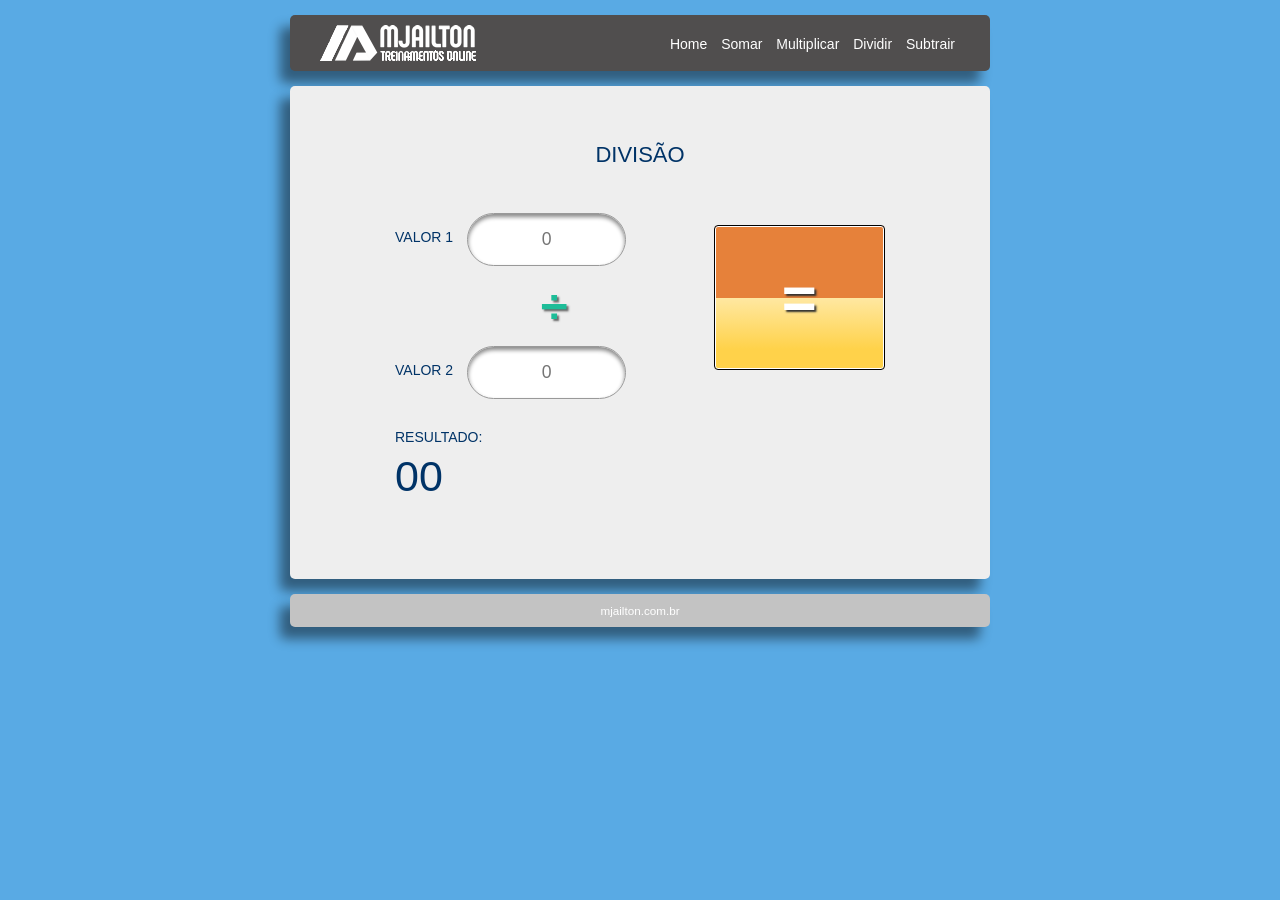
<file: assets/divisao.html>
<!doctype html>
<html>
<head>
<meta charset="utf-8">
<title>mjailton - ligando você ao mundo do conhecimento</title>
  	<link  rel="stylesheet" href="css/style.css">
</head>
<body>
<div class="conteudo">
		<div class="base-cabecalho">
			<img src="img/logo.png">
			<nav>
				<a href="index.html">Home</a>
				<a href="somar.html">Somar</a>
				<a href="multiplicacao.html">Multiplicar</a>
				<a href="divisao.html">Dividir</a>
				<a href="subtracao.html">Subtrair</a>
			</nav>
		</div>
	<div class="base-somar">
		<h1>Divisão</h1>
		<form action="" method="">
			<div class="calculo">
				<div class="caixa1">
					<label>
						<span>VALOR 1</span>
						<input type="text" value="" name="" placeholder="0">
					</label>
						<h2>÷</h2>
					</label>
						<span>VALOR 2</span>
						<input type="text" value="" name="" placeholder="0">
					</label>
				</div>
				<div class="caixa2">
					<input type="submit" value=" = " class="btn dividir">
				</div>
			</div>			
			<label>
			<span>resultado:</span>
				<h1 class="resultado">00</h1>
			</label>
		</form>
	</div>
	<div class="base-rodape">
			<small>mjailton.com.br</small>
	</div>
</div>
</body>
</html>
</file>
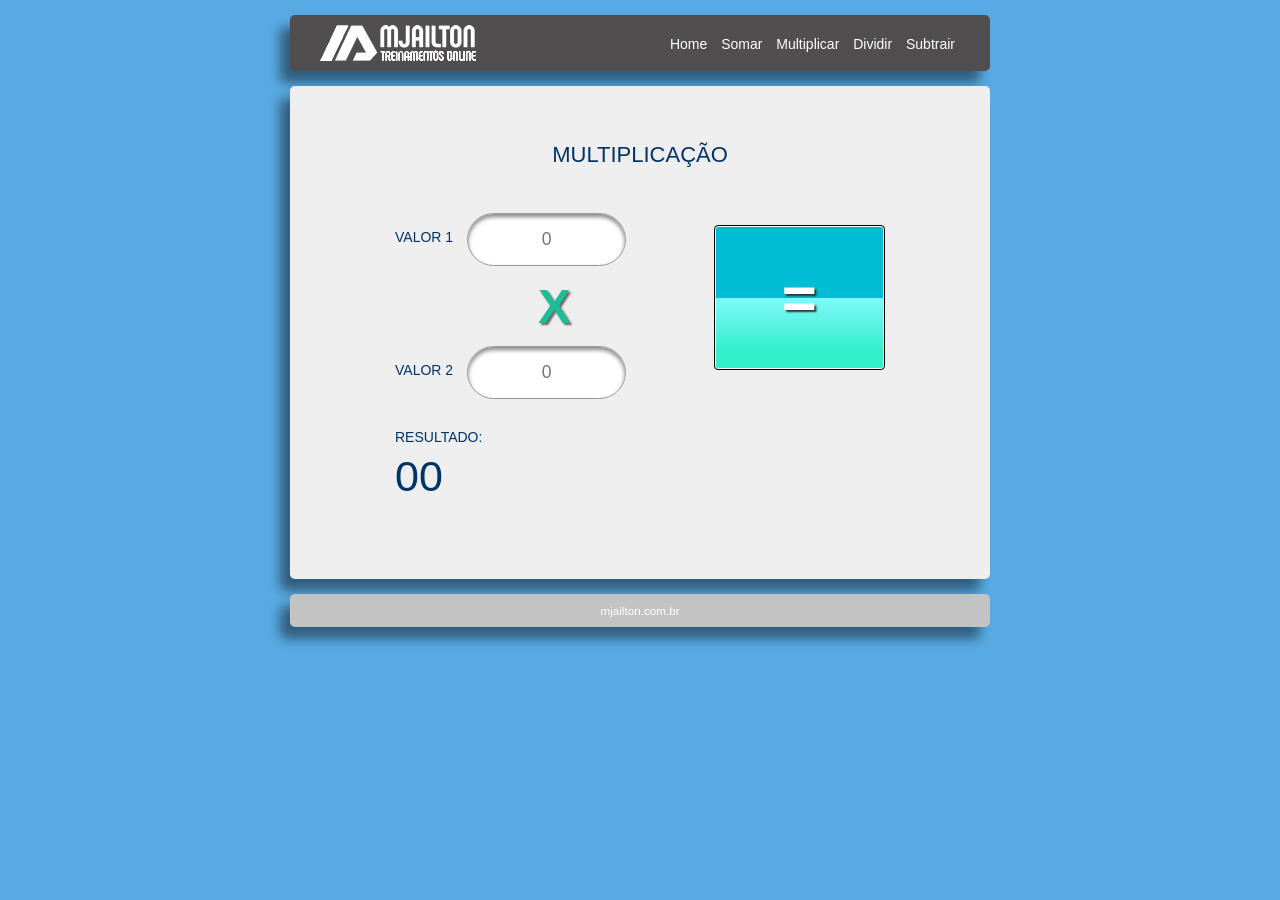
<file: assets/multiplicacao.html>
<!doctype html>
<html>
<head>
<meta charset="utf-8">
<title>mjailton - ligando você ao mundo do conhecimento</title>
  	<link  rel="stylesheet" href="css/style.css">
</head>
<body>
<div class="conteudo">
		<div class="base-cabecalho">
			<img src="img/logo.png">
			<nav>
				<a href="index.html">Home</a>
				<a href="somar.html">Somar</a>
				<a href="multiplicacao.html">Multiplicar</a>
				<a href="divisao.html">Dividir</a>
				<a href="subtracao.html">Subtrair</a>
			</nav>
		</div>
	<div class="base-somar">
		<h1>Multiplicação</h1>
		<form action="" method="">
			<div class="calculo">
				<div class="caixa1">
					<label>
						<span>VALOR 1</span>
						<input type="text" value="" name="" placeholder="0">
					</label>
						<h2>X</h2>
					</label>
						<span>VALOR 2</span>
						<input type="text" value="" name="" placeholder="0">
					</label>
				</div>
				<div class="caixa2">
					<input type="submit" value=" = " class="btn mult">
				</div>
			</div>			
			<label>
			<span>resultado:</span>
				<h1 class="resultado">00</h1>
			</label>
		</form>
	</div>
	<div class="base-rodape">
			<small>mjailton.com.br</small>
	</div>
</div>
</body>
</html>
</file>
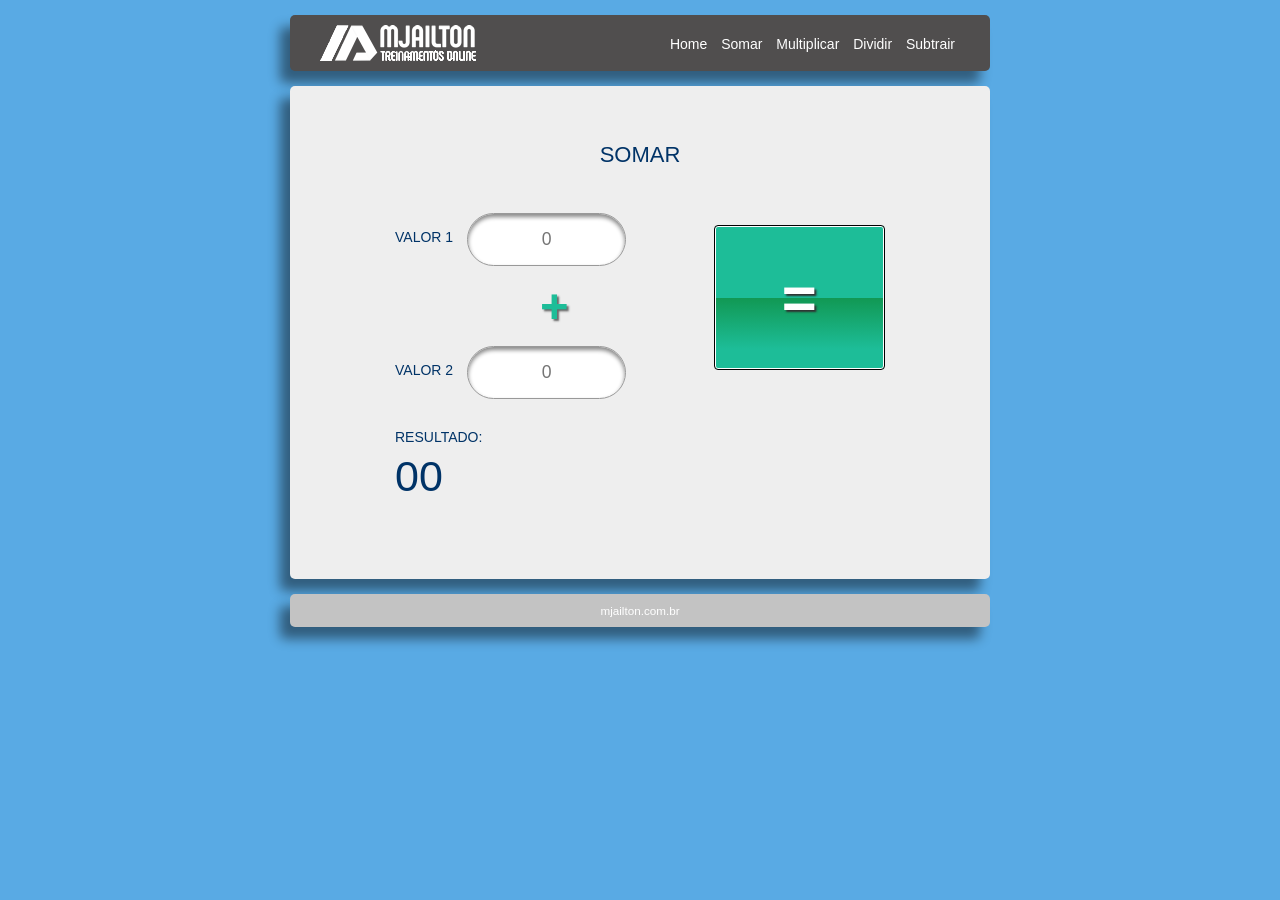
<file: assets/somar.html>
<!doctype html>
<html>
<head>
<meta charset="utf-8">
<title>mjailton - ligando você ao mundo do conhecimento</title>
  	<link  rel="stylesheet" href="css/style.css">
</head>
<body>
<div class="conteudo">
		<div class="base-cabecalho">
			<img src="img/logo.png">
			<nav>
				<a href="index.html">Home</a>
				<a href="somar.html">Somar</a>
				<a href="multiplicacao.html">Multiplicar</a>
				<a href="divisao.html">Dividir</a>
				<a href="subtracao.html">Subtrair</a>
			</nav>
		</div>
	<div class="base-somar">
		<h1>Somar</h1>
		<form action="" method="">
			<div class="calculo">
				<div class="caixa1">
					<label>
						<span>VALOR 1</span>
						<input type="text" value="" name="" placeholder="0">
					</label>
						<h2>+</h2>
					</label>
						<span>VALOR 2</span>
						<input type="text" value="" name="" placeholder="0">
					</label>
				</div>
				<div class="caixa2">
					<input type="submit" value=" = " class="btn soma">
				</div>
			</div>			
			<label>
			<span>resultado:</span>
				<h1 class="resultado">00</h1>
			</label>
		</form>
	</div>
	<div class="base-rodape">
			<small>mjailton.com.br</small>
	</div>
</div>
</body>
</html>
</file>
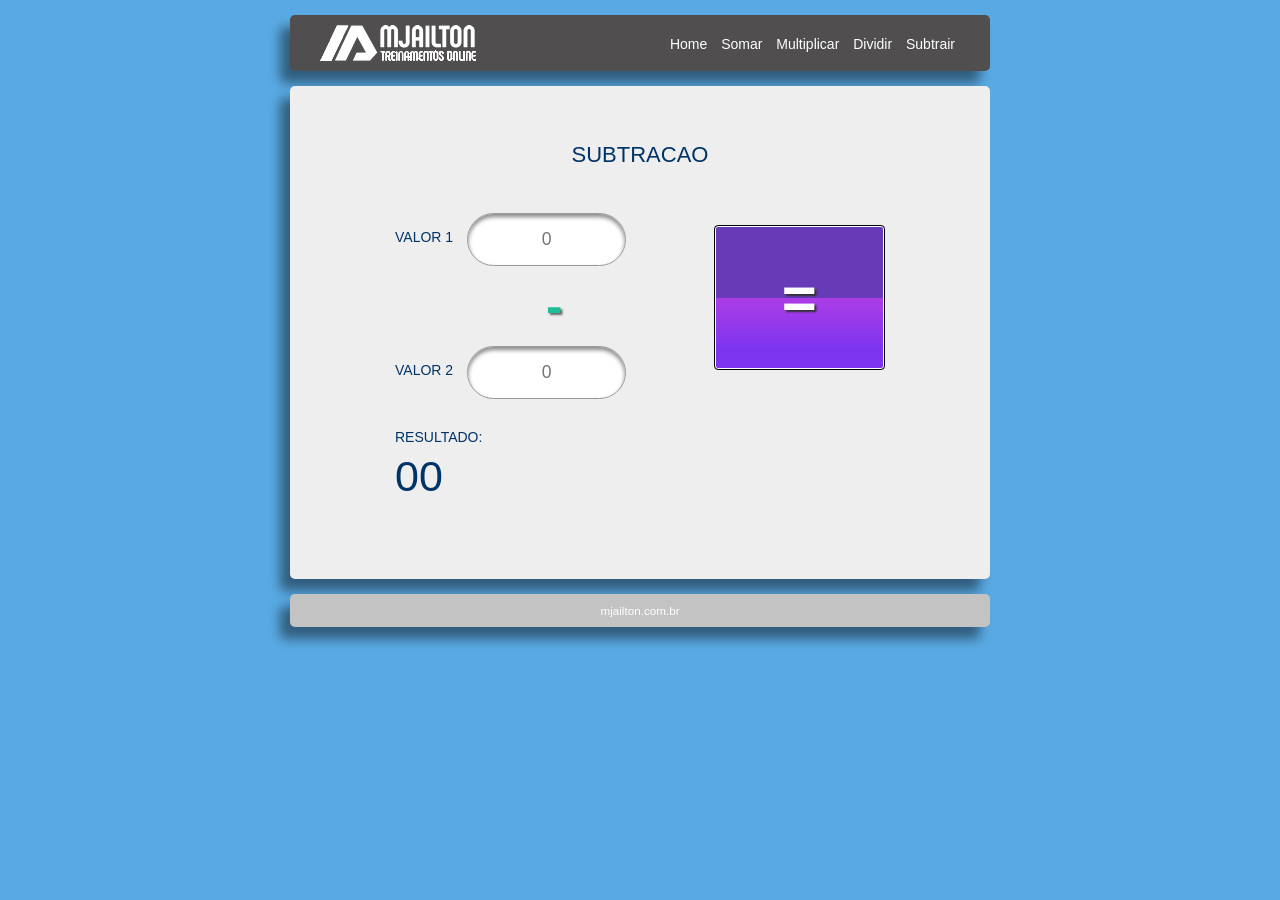
<file: assets/subtracao.html>
<!doctype html>
<html>
<head>
<meta charset="utf-8">
<title>mjailton - ligando você ao mundo do conhecimento</title>
  	<link  rel="stylesheet" href="css/style.css">
</head>
<body>
<div class="conteudo">
		<div class="base-cabecalho">
			<img src="img/logo.png">
			<nav>
				<a href="index.html">Home</a>
				<a href="somar.html">Somar</a>
				<a href="multiplicacao.html">Multiplicar</a>
				<a href="divisao.html">Dividir</a>
				<a href="subtracao.html">Subtrair</a>
			</nav>
		</div>
	<div class="base-somar">
		<h1>Subtracao</h1>
		<form action="" method="">
			<div class="calculo">
				<div class="caixa1">
					<label>
						<span>VALOR 1</span>
						<input type="text" value="" name="" placeholder="0">
					</label>
						<h2>-</h2>
					</label>
						<span>VALOR 2</span>
						<input type="text" value="" name="" placeholder="0">
					</label>
				</div>
				<div class="caixa2">
					<input type="submit" value=" = " class="btn subtracao">
				</div>
			</div>			
			<label>
			<span>resultado:</span>
				<h1 class="resultado">00</h1>
			</label>
		</form>
	</div>
	<div class="base-rodape">
			<small>mjailton.com.br</small>
	</div>
</div>
</body>
</html>
</file>
<file: assets/css/style.css>
*{
	margin:0;
	padding:0;
	box-sizing:border-box;
	-webkit-box-sizing:border-box;
	-moz-box-sizing:border-box;
	-o-box-sizing:border-box;
	-ms-box-sizing:border-box;
	vertical-align:middle;
}
body{font-size:14px; font-family:arial,sans-serif;background:#59aae4;}
	a{text-decoration:none}
.conteudo{
	width:700px;
	margin:15px auto;
	
}
.base-cabecalho{
	    width: 100%;
    display: flex;
    margin: 15px auto;
    background: #504e4e;
    padding: 10px 30px;
    border-radius: 5px;
    box-shadow: -10px 12px 12px 0 #00000073;
    justify-content: space-between;
    align-items: center;
}
.base-cabecalho nav a{
	color:#fff;
	display:inline-block;
	margin:0 5px
}
.base-rodape{
	width:100%;
	display:inline-block;
	margin:15px auto;
	background:#c3c3c3;
	padding:10px 30px;
	border-radius:5px;
    box-shadow: -10px 12px 12px 0 #00000073;
}
.base-rodape small{
	color:#fff;
	display:block;
	text-align:center
}
.base-inicial{
	width:100%;
	display:inline-block;
	background:#eee;
	padding:30px 30px;
	border-radius:5px;
    box-shadow: -10px 12px 12px 0 #00000073;
}
.base-inicial h1{ 
	text-align:center;
	color:#003367;
	font-weight:inherit;
	text-transform:uppercase;
	font-size:26px;
	margin-bottom:20px;
}
.base-inicial span{
	display:block;
	color:#003367;
	font-weight:inherit;
	text-transform:uppercase;
	font-size:14px;
	padding-bottom:5px;
}
.base-inicial .btn{
	display: flex;
    color: #003367;
    padding: 12px;
    border-radius: 5px;
    background: red;
    color: #ddd;
    margin: 30px 0;
    text-decoration: none;
    font-size: 1.3rem;
    width: 35%;
	    justify-content: space-between;
}
.base-inicial .btn b{
	    width: 33px;
    height:33px;
    background: #fff;
    display: block;
    border-radius: 40px;
    padding: 5px;
    text-align: center;
	color:#333
}
.base-inicial .btn.soma{
	background:#0E74DA;
}
.base-inicial .btn.multiplicar{
	background:#ffbe6e;color:#222
}
.base-inicial .btn.dividir{
	background:#714cb3;
}
.base-inicial .btn.subtrair{
	background:#d27a74;
}

.base-somar{
	width:100%;
	background:#eee;
	padding:8% 15%;
	border-radius:5px;
    box-shadow: -10px 12px 12px 0 #00000073;
}
.base-somar h1{ 
	text-align:center;
	color:#003367;
	font-weight:inherit;
	text-transform:uppercase;
	font-size:22px;
	margin-bottom:20px;
}
.base-somar span{
	display:block;
	color:#003367;
	font-weight:inherit;
	text-transform:uppercase;
	font-size:14px;
	padding-bottom:5px;
}
.base-somar label{
	display:block;
	padding-top:15px;
}
.base-somar input{
	width:100%;
	padding:15px;
	border:1px solid #999;
	background:#fff;
	box-shadow:inset 0 3px 4px 0 #888; /*inseri uma sombra interna*/
}

.base-somar .calculo {width:100%;float:left;margin-bottom:30px} 
.base-somar .calculo input{width:50%;border-radius:50px;font-size:1.1rem;text-align:center} /*Aqui altero o tamanho do input para esta class*/
.base-somar .calculo span{display:inline-block;padding-right:10px;}
.base-somar .calculo .caixa1 h2{
	    display: block;
    font-size: 49px;
    text-align: center;
    color: #1dbd98;
    text-shadow: 2px 2px 2px #313131b5;
    margin: 12px 0;
}

.base-somar .calculo input:focus{box-shadow:none;background:#fff;outline:none} /*Aqui quando clico no input altero a cor do fundo e removo a sombra interna*/
.base-somar .calculo .caixa1{
	width:65%;
	float:left;
	margin-top:10px;
}
.base-somar .calculo .caixa2{
	width: 35%;
	float:left;
	margin-top:37px;
}
.base-somar .resultado{ 
	    padding: 2px 0;
    text-align: left;
    font-size: 43px;
}
.base-somar .calculo .caixa2 .btn {
    width: 100%;
    border-radius: 4px;
    box-shadow: inset 0px 0px 0px 1px #fff;
	background:#444;
    height: 145px;
    font-size: 60px;
    color: #fff;
    text-shadow: 2px 2px 2px #313131;
    font-weight: 700;
    border: solid 1px #000;
    transition: all .4s linear;
}
.base-somar .calculo .caixa2 .btn:hover {
    opacity:.6;
    transition: all .4s linear;
	cursor:pointer
}
.base-somar .calculo .caixa2 .btn.mult {
    box-shadow: inset 0px 0px 0px 1px #fff;
    background: linear-gradient(0deg, #34efcc 14%, #81f9f9 50%, #00bcd4 27%);
    background: -moz-linear-gradient(0deg, #34efcc 14%, #81f9f9 50%, #00bcd4 27%);
    background: -mos-linear-gradient(0deg, #34efcc 14%, #81f9f9 50%, #00bcd4 27%);
}
.base-somar .calculo .caixa2 .btn.soma {
    background: linear-gradient(0deg, #1DBD98 14%, #119853 50%, #1dbd98 27%);
    background: -moz-linear-gradient(0deg, #1DBD98 14%, #119853 50%, #1dbd98 27%);
    background: -mos-linear-gradient(0deg, #1DBD98 14%, #119853 50%, #1dbd98 27%);
}
.base-somar .calculo .caixa2 .btn.dividir {
    background: linear-gradient(0deg, #ffd24a 14%, #ffe8a2 50%, #e6813a 27%);
    background: -moz-linear-gradient(0deg, #ffd24a 14%, #ffe8a2 50%, #e6813a 27%);
    background: -mos-linear-gradient(0deg, #ffd24a 14%, #ffe8a2 50%, #e6813a 27%);
}
.base-somar .calculo .caixa2 .btn.subtracao {
    background: linear-gradient(0deg, #7c34ef 14%, #ad3de6 50%, #673ab7 27%);
    background: -moz-linear-gradient(0deg, #7c34ef 14%, #ad3de6 50%, #673ab7 27%);
    background: -mos-linear-gradient(0deg, #7c34ef 14%, #ad3de6 50%, #673ab7 27%);
}
</file>
